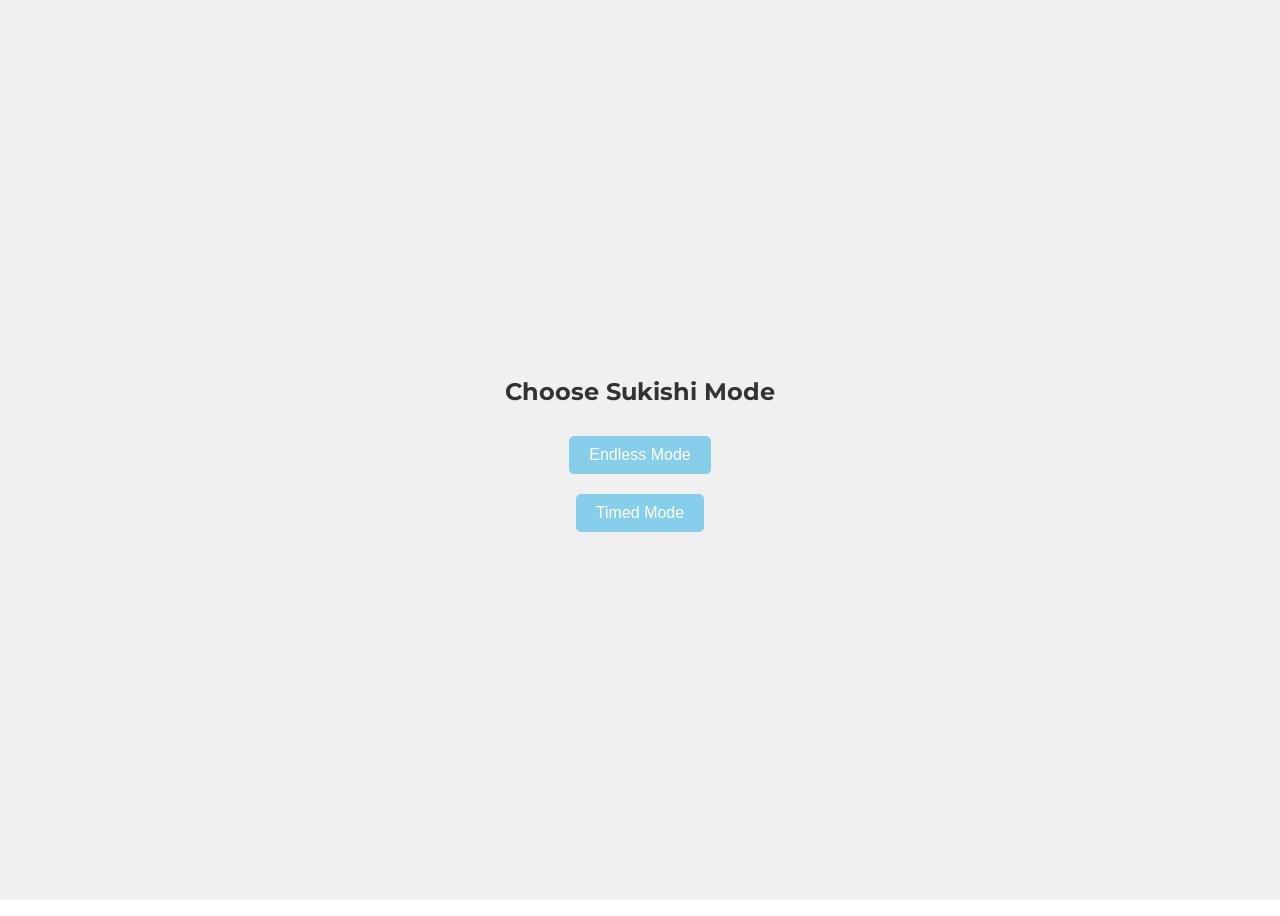
<file: index.html>
<!DOCTYPE html>
<html lang="en" dir="ltr">
  <head>
    <meta charset="utf-8">
    <title>Sukishi Paradise</title>

    <!-- 👇🏻👇🏻👇🏻👇🏻👇🏻👇🏻👇🏻👇🏻👇🏻👇🏻👇🏻👇🏻👇🏻👇🏻👇🏻👇🏻👇🏻👇🏻👇🏻👇🏻👇🏻👇🏻👇🏻👇🏻👇🏻👇🏻👇🏻👇🏻👇🏻👇🏻👇🏻👇🏻👇🏻👇🏻👇🏻👇🏻👇🏻👇🏻👇🏻👇🏻👇🏻👇🏻👇🏻-->
    <!-- Also uploaded the demo of this code in a gif : https://c.tenor.com/x8v1oNUOmg4AAAAd/tenor.gif-->
    <!-- 👆🏻👆🏻👆🏻👆🏻👆🏻👆🏻👆🏻👆🏻👆🏻👆🏻👆🏻👆🏻👆🏻👆🏻👆🏻👆🏻👆🏻👆🏻👆🏻👆🏻👆🏻👆🏻👆🏻👆🏻👆🏻👆🏻👆🏻👆🏻👆🏻👆🏻👆🏻👆🏻👆🏻👆🏻👆🏻👆🏻👆🏻👆🏻👆🏻👆🏻👆🏻👆🏻👆🏻-->

    <!-- 👇🏻👇🏻👇🏻👇🏻👇🏻👇🏻👇🏻👇🏻👇🏻👇🏻👇🏻👇🏻👇🏻👇🏻👇🏻👇🏻👇🏻👇🏻👇🏻👇🏻👇🏻👇🏻👇🏻👇🏻👇🏻👇🏻👇🏻👇🏻👇🏻👇🏻👇🏻👇🏻👇🏻👇🏻👇🏻👇🏻👇🏻👇🏻👇🏻👇🏻👇🏻👇🏻👇🏻-->
    <!-- More html-css-js Games Calculators Games Cards Elements Projects on https://www.github.com/he-is-talha --> 
    <!-- 👆🏻👆🏻👆🏻👆🏻👆🏻👆🏻👆🏻👆🏻👆🏻👆🏻👆🏻👆🏻👆🏻👆🏻👆🏻👆🏻👆🏻👆🏻👆🏻👆🏻👆🏻👆🏻👆🏻👆🏻👆🏻👆🏻👆🏻👆🏻👆🏻👆🏻👆🏻👆🏻👆🏻👆🏻👆🏻👆🏻👆🏻👆🏻👆🏻👆🏻👆🏻👆🏻👆🏻-->

    <link rel="icon" href="https://i.ibb.co/M6KTWnf/pic.jpg">

    <link rel="stylesheet" href="style.css">
    <link href="https://fonts.googleapis.com/css?family=Montserrat:300,400&display=swap" rel="stylesheet">
    <script src="script.js" charset="utf-8"></script>
  </head>
  <body>
    <!-- Mode Selection Screen -->
    <div id="modeSelection">
      <h2>Choose Sukishi Mode</h2>
      <button id="endlessMode">Endless Mode</button>
      <button id="timedMode">Timed Mode</button>
    </div>
    <!-- Scoreboard with Timer and Change Mode Button -->
    <div class="scoreBoard">
      <h3>score</h3>
      <h1 id="score">0</h1>
      <div id="timer"></div>
      <button id="changeMode">Change Mode</button>
    </div>
    <!-- Game Grid -->
    <div class="grid"></div>
  </body>
</html>
</file>
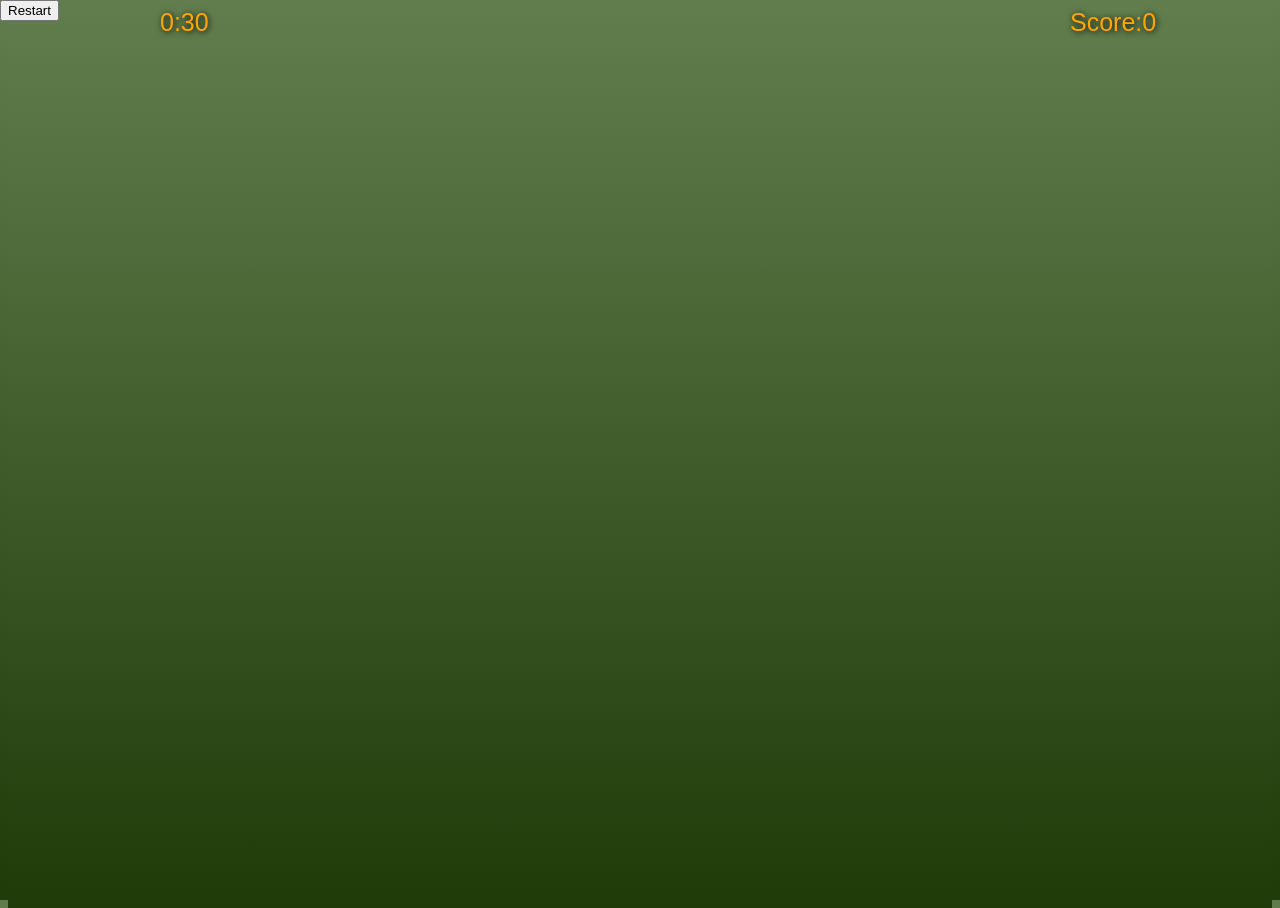
<file: slap.html>
<!DOCTYPE html>
<html>
<head>
    <script src="https://code.jquery.com/jquery-3.7.1.min.js"></script>
    <link rel="stylesheet" href="slap.css">
    <title>Smack that</title>
</head>

<body>
<div id="wrapper">
  <div id="timer">30</div>
  <div id="score">0</div>
  <div class="mole"></div>
</div>

<div id="sound"></div>
<button>Restart</button>
<!-- <audio id="bgm" autoplay loop hidden>
    <source src="sounds/smackthat.mp3" type="audio/mpeg">
</audio> -->

<script>
    var hits = 0;
    var gameOver = false;
    var count = 30;
    var counter = setInterval(timer, 1000);
    var popTimer = setTimeout("pop()", 3000);

    let images = [
        "punchimages/miku.png",
        "punchimages/miku_lightdmg1.png",
        "punchimages/miku_lightdmg2.png",
        "punchimages/miku_lightdmg3.png",
        "punchimages/miku_dmg1.png",
        "punchimages/miku_dmg2.png",
        "punchimages/miku_dmg3.png",
        "punchimages/miku_dmg4.png",
        "punchimages/miku_dmg5.png",
    ];

    function pop() {
        var x = Math.random() * 500;
        var y = Math.random() * 150;
        $(".mole").css("opacity", 1);
        $(".mole").css({
            top: y,
            left: x
        });
        popTimer = setTimeout("pop()", Math.random() * 3000);
    }

    let index = 0;
    $('.mole').click(function() {
        if (gameOver) return;
        $('#sound').html("<audio autoplay><source src='sounds/punch.wav' type='audio/mpeg'>");
        $(".mole").css("opacity", 0);
        $("#score").html(++hits);
        $(this).css("background-image", "url('" + images[index] + "')");
        if (index >= images.length) {
            gameOver = true;
            clearTimeout(popTimer);
            clearTimeout(counter);
            $("#timer").html("不要再打了");
        }
        index++;
    });
        

    $('button').click(function() {
    count = 30;
    hits = 0;
    $("#score").html(hits);
    gameOver = false;
    });

    function timer() {
    if (count <= 0) {
        gameOver = true;
        clearTimeout(popTimer);
        $("#timer").html("Game&nbsp;Over");
        return;
    }
    $("#timer").html((count<10?"0:0":"0:")+count--);
    }
</script>

</body>
</html>
</file>
<file: style.css>
/* General Styling */
body {
  background-image: url('https://raw.githubusercontent.com/arpit456jain/Amazing-Js-Projects/master/Candy%20Crush/utils/bg.png');
  display: flex;
  justify-content: center;
  align-items: center;
  min-height: 100vh;
  font-family: 'Montserrat', sans-serif;
  color: #85796b;
}

.grid {
  display: flex;
  flex-wrap: wrap;
  height: 560px;
  width: 560px;
  background-color: rgba(109, 127, 151, 0.5);
  padding: 5px;
  border-radius: 10px;
  box-shadow: 0 2px 4px rgba(0, 0, 0, 0.5) inset, 0 1px 0 #fff;
  margin-left: 80px;
  margin-top: 50px;
}

.grid div {
  height: 70px;
  width: 70px;
  background-size: cover;
  background-position: center;
  border-radius: 5px;
  transition: transform 0.2s ease; /* Smooth animation for interactions */
}

/* Hover effect for interactivity */
.grid div:hover {
    transform: scale(1.05); /* Slightly enlarge on hover */
}

/* Scoreboard Styling */
.scoreBoard {
  background-color: cyan;
  border-radius: 20px;
  margin-top: 200px;
  margin-left: 200px;
  width: auto;
  height: 120px;
  padding: 20px;
  display: flex;
  flex-direction: column;
  justify-content: space-between;
  align-items: center;
  text-align: center;
  color: #85796b;
}

h3, h1 {
  font-family: 'Montserrat', sans-serif;
  text-transform: uppercase;
  margin: 0;
}

h1 {
  margin-top: -10px;
}

.grid div:hover {
    transform: scale(1.05); /* Slightly enlarge on hover */
}

/* Mode Selection Styling */
#modeSelection {
  display: flex;
  flex-direction: column;
  align-items: center;
  justify-content: center;
  height: 100vh;
  background-color: #f0f0f0;
  font-family: 'Montserrat', sans-serif;
  position: absolute;
  top: 0;
  left: 0;
  width: 100%;
  z-index: 10;
}

#modeSelection h2 {
  margin-bottom: 20px;
  color: #333;
}

#modeSelection button {
  margin: 10px;
  padding: 10px 20px;
  font-size: 16px;
  cursor: pointer;
  background-color: #87ceeb;
  border: none;
  border-radius: 5px;
  color: white;
}

/* Timer and Change Mode Button */
#timer {
  font-size: 18px;
  margin-top: 10px;
}

#changeMode {
  margin-top: 10px;
  padding: 5px 10px;
  background-color: #ff6347;
  color: white;
  border: none;
  border-radius: 5px;
  cursor: pointer;
}

/* Initially Hide Game Elements */
.grid, .scoreBoard {
  display: none;
}
</file>
<file: slap.css>
.mole {
  background-image: url('punchimages/miku.png');
  width: 259px;
  height: 355px;
  opacity: 0;
  transition: opacity 50ms;
  position: absolute;
  overflow: hidden;
}

#score, #timer{
  float: right;
  width: 50px;
  height: 25px;
  font-size: 25px;
  font-family: "Comic Sans MS", sans-serif;
}
#timer{ float: left; }
#score:before{ content:"Score:";}

#wrapper {
  position: relative;
  width: 100%;
  max-width: 960px;
  margin: 0 auto;
}

button{
  position:absolute;
  left:0px;
  top:0px;
}

body {
    cursor:  url("images/punchcursor.png"), auto;
}

body,
html {
  color:orange;
  text-shadow: 1px 1px 6px #000;
  height: 100%;
  background: linear-gradient(to bottom, #627d4d 0%, #1f3b08 100%);
}
</file>
